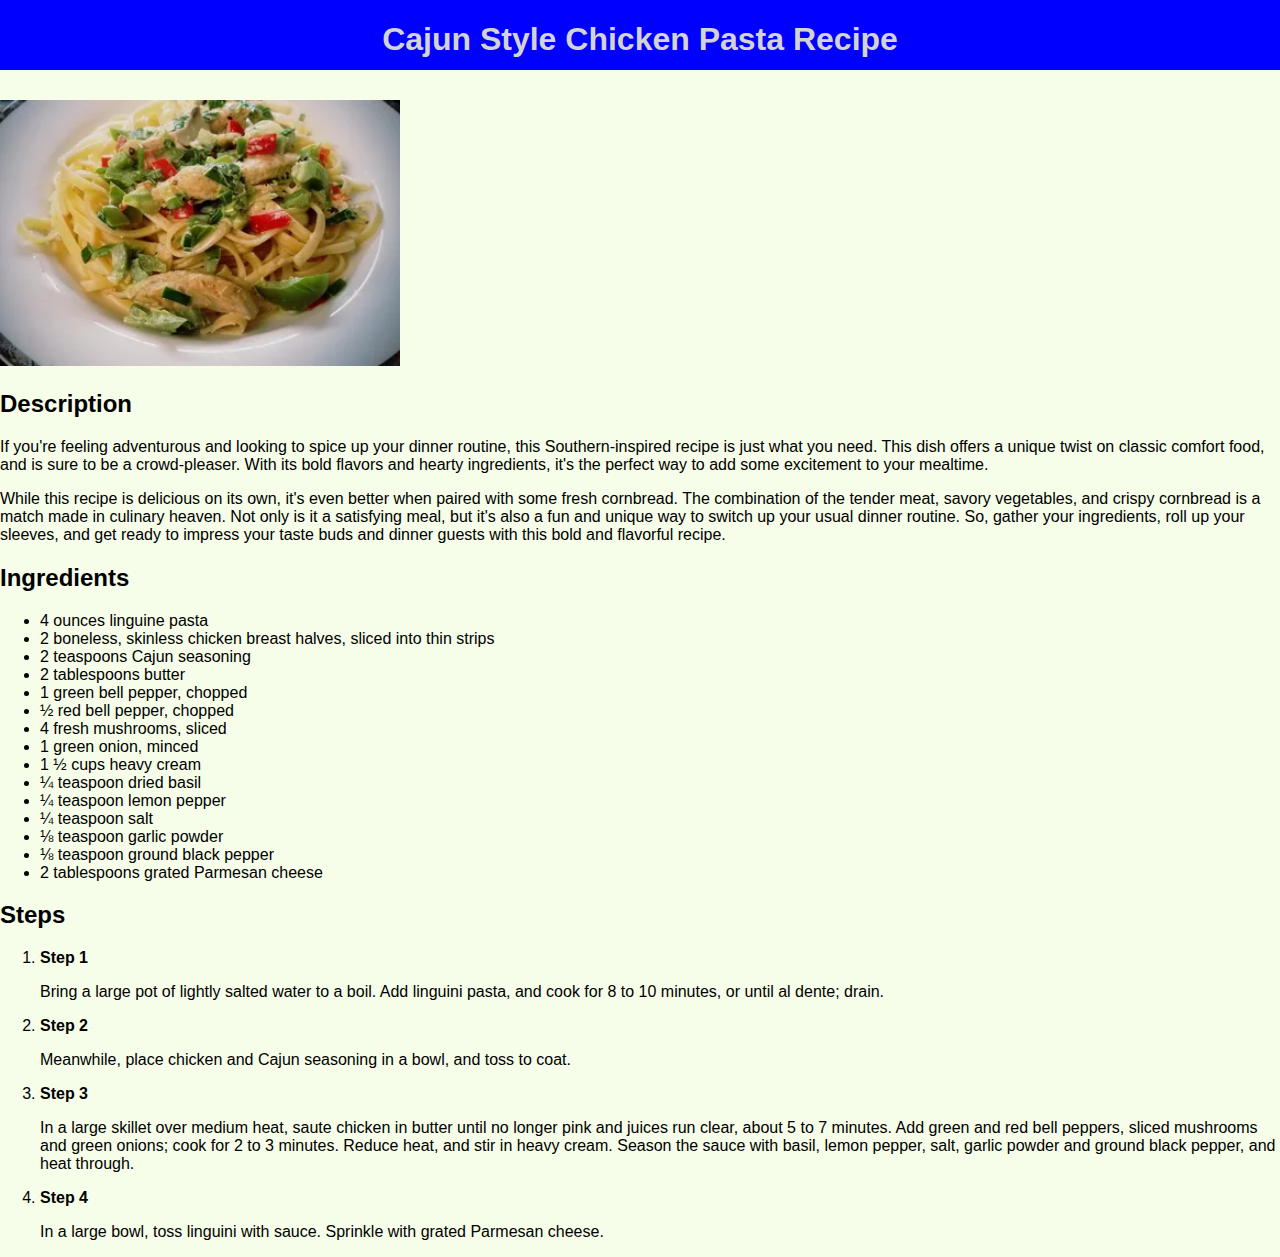
<file: recipes/cajun-chicken.html>
<!DOCTYPE html>
<html lang="en">
<head>
  <meta charset="UTF-8">
  <meta http-equiv="X-UA-Compatible" content="IE=edge">
  <meta name="viewport" content="width=device-width, initial-scale=1.0">
  <title>Cajun Chicken</title>
  <link rel="stylesheet" href="recipe-style.css">
</head>
<body>
  <div class="header">
    <h1>Cajun Style Chicken Pasta Recipe</h1>
  </div>
  <div class="content-container">
    <img src="../photos/cajunchkn.webp" alt="cajun chicken pasta photo">
  <section>
    <h2>Description</h2>
    <p>
      If you're feeling adventurous and looking to spice up your dinner routine, this Southern-inspired recipe is just what you need. This dish offers a unique twist on classic comfort food, and is sure to be a crowd-pleaser. With its bold flavors and hearty ingredients, it's the perfect way to add some excitement to your mealtime.
    </p>
    <p>
      While this recipe is delicious on its own, it's even better when paired with some fresh cornbread. The combination of the tender meat, savory vegetables, and crispy cornbread is a match made in culinary heaven. Not only is it a satisfying meal, but it's also a fun and unique way to switch up your usual dinner routine. So, gather your ingredients, roll up your sleeves, and get ready to impress your taste buds and dinner guests with this bold and flavorful recipe.
    </p>
  </section>
  <section>
    <h2>Ingredients</h2>
    <ul>
      <li>4 ounces linguine pasta</li>
      <li>2 boneless, skinless chicken breast halves, sliced into thin strips</li>
      <li>2 teaspoons Cajun seasoning</li>
      <li>2 tablespoons butter</li>
      <li>1 green bell pepper, chopped</li>
      <li>½ red bell pepper, chopped</li>
      <li>4 fresh mushrooms, sliced</li>
      <li>1 green onion, minced</li>
      <li>1 ½ cups heavy cream</li>
      <li>¼ teaspoon dried basil</li>
      <li>¼ teaspoon lemon pepper</li>
      <li>¼ teaspoon salt</li>
      <li>⅛ teaspoon garlic powder</li>
      <li>⅛ teaspoon ground black pepper</li>
      <li>2 tablespoons grated Parmesan cheese</li>
    </ul>
  </section>
  <section>
    <h2>Steps</h2>
    <ol>
      <li>
        <strong>
          <p>Step 1</p>
        </strong>
        <p>Bring a large pot of lightly salted water to a boil. Add linguini pasta, and cook for 8 to 10 minutes, or until al dente; drain.</p>
      </li>
      <li>
        <strong>
          <p>Step 2</p>
        </strong>
        <p>Meanwhile, place chicken and Cajun seasoning in a bowl, and toss to coat.</p>
      </li>
      <li>
        <strong>
          <p>Step 3</p>
        </strong>
        <p>In a large skillet over medium heat, saute chicken in butter until no longer pink and juices run clear, about 5 to 7 minutes. Add green and red bell peppers, sliced mushrooms and green onions; cook for 2 to 3 minutes. Reduce heat, and stir in heavy cream. Season the sauce with basil, lemon pepper, salt, garlic powder and ground black pepper, and heat through.</p>
      </li>
      <li>
        <strong>
          <p>Step 4</p>
        </strong>
        <p>In a large bowl, toss linguini with sauce. Sprinkle with grated Parmesan cheese.</p>
      </li>
    </ol>
  </section>
  </div>
</body>
</html>
</file>
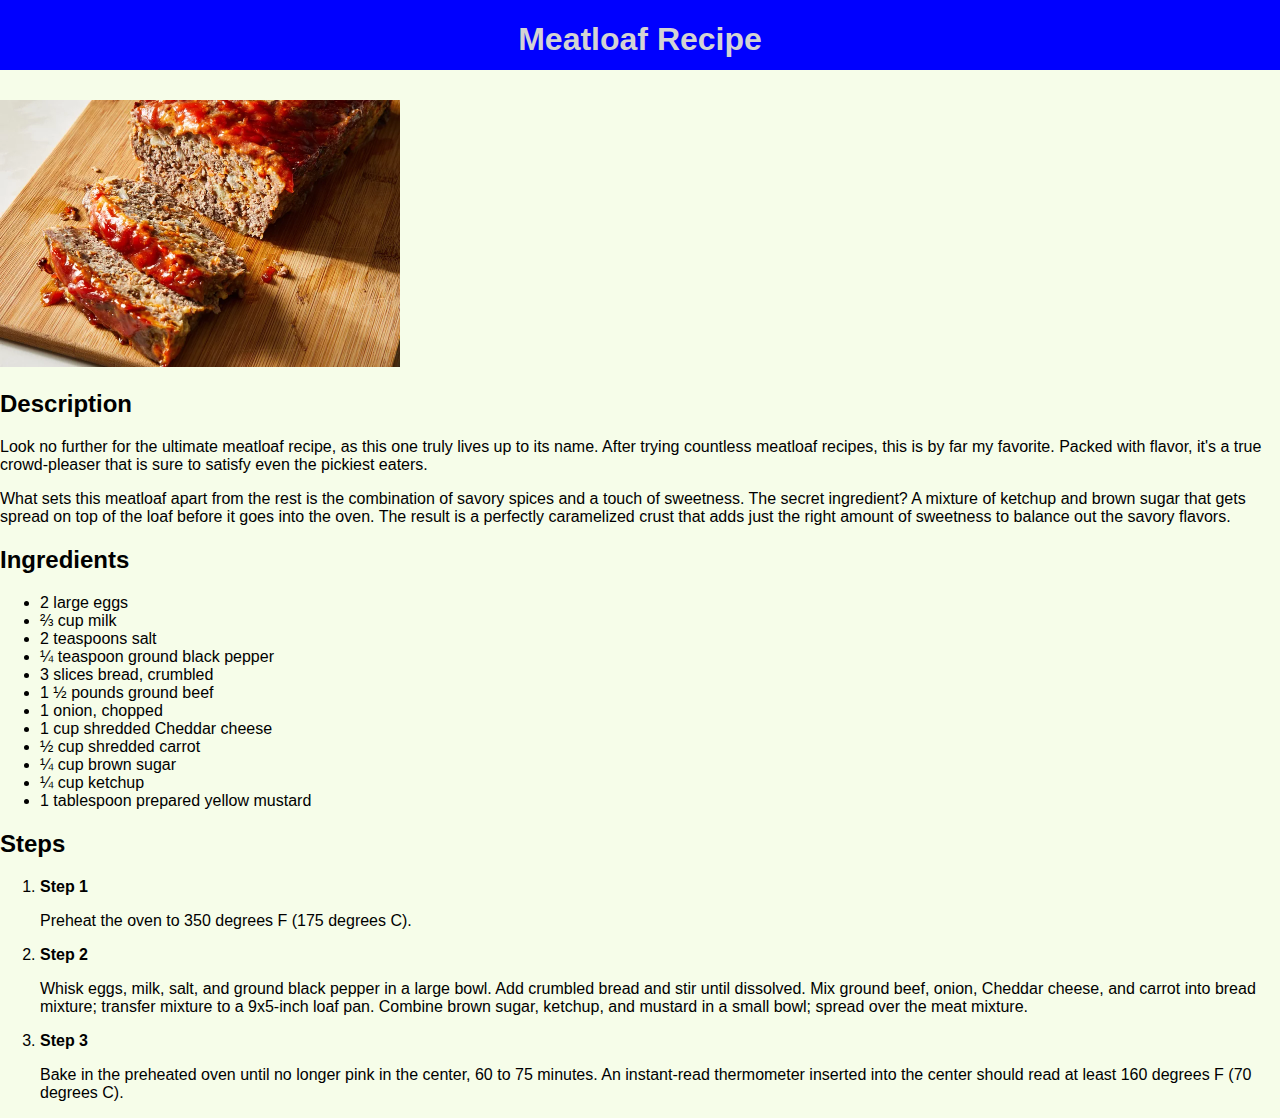
<file: recipes/meatloaf.html>
<!DOCTYPE html>
<html lang="en">
<head>
  <meta charset="UTF-8">
  <meta http-equiv="X-UA-Compatible" content="IE=edge">
  <meta name="viewport" content="width=device-width, initial-scale=1.0">
  <title>Meatloaf</title>
  <link rel="stylesheet" href="recipe-style.css">
</head>
<body>
  <div class="header">
    <h1>Meatloaf Recipe</h1>
  </div>
  <div class="content-container">
    <img src="../photos/meetloaf.webp" alt="meatloaf photo">
  <section>
    <h2>Description</h2>
    <p>
      Look no further for the ultimate meatloaf recipe, as this one truly lives up to its name. After trying countless meatloaf recipes, this is by far my favorite. Packed with flavor, it's a true crowd-pleaser that is sure to satisfy even the pickiest eaters.
    </p>
    <p>
      What sets this meatloaf apart from the rest is the combination of savory spices and a touch of sweetness. The secret ingredient? A mixture of ketchup and brown sugar that gets spread on top of the loaf before it goes into the oven. The result is a perfectly caramelized crust that adds just the right amount of sweetness to balance out the savory flavors.
    </p>
  </section>
  <section>
    <h2>Ingredients</h2>
    <ul>
      <li>2 large eggs</li>
      <li>⅔ cup milk</li>
      <li>2 teaspoons salt</li>
      <li>¼ teaspoon ground black pepper</li>
      <li>3 slices bread, crumbled</li>
      <li>1 ½ pounds ground beef</li>
      <li>1 onion, chopped</li>
      <li>1 cup shredded Cheddar cheese</li>
      <li>½ cup shredded carrot</li>
      <li>¼ cup brown sugar</li>
      <li>¼ cup ketchup</li>
      <li>1 tablespoon prepared yellow mustard</li>
    </ul>
  </section>
  <section>
    <h2>Steps</h2>
    <ol>
      <li>
        <strong>
          <p>Step 1</p>
        </strong>
        <p>Preheat the oven to 350 degrees F (175 degrees C).</p>
      </li>
      <li>
        <strong>
          <p>Step 2</p>
        </strong>
        <p>Whisk eggs, milk, salt, and ground black pepper in a large bowl. Add crumbled bread and stir until dissolved. Mix ground beef, onion, Cheddar cheese, and carrot into bread mixture; transfer mixture to a 9x5-inch loaf pan. Combine brown sugar, ketchup, and mustard in a small bowl; spread over the meat mixture.</p>
      </li>
      <li>
        <strong>
          <p>Step 3</p>
        </strong>
        <p>Bake in the preheated oven until no longer pink in the center, 60 to 75 minutes. An instant-read thermometer inserted into the center should read at least 160 degrees F (70 degrees C).</p>
      </li>
    </ol>
  </section>
  </div>
</body>
</html>
</file>
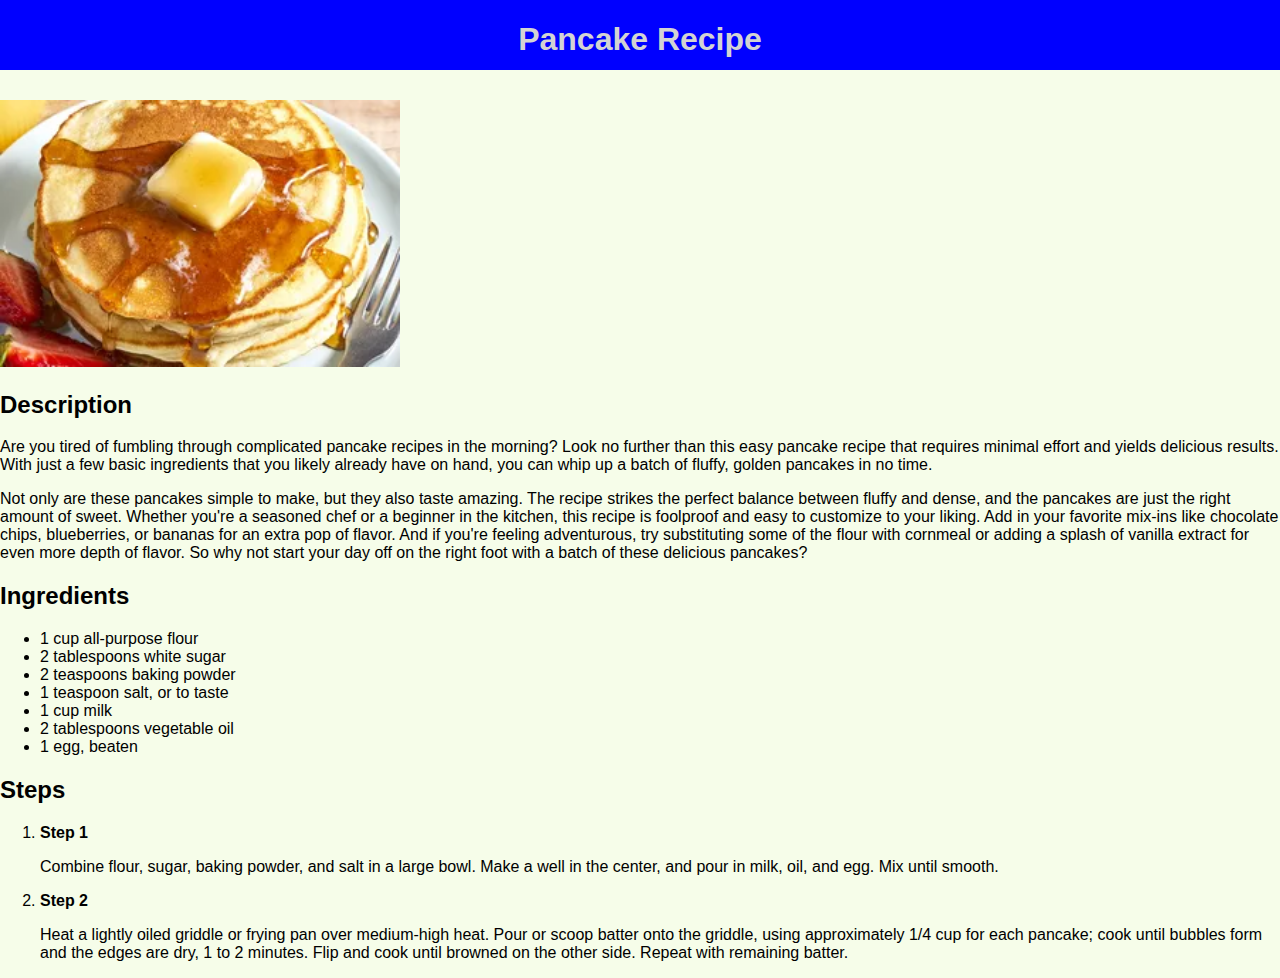
<file: recipes/pancakes.html>
<!DOCTYPE html>
<html lang="en">
<head>
  <meta charset="UTF-8">
  <meta http-equiv="X-UA-Compatible" content="IE=edge">
  <meta name="viewport" content="width=device-width, initial-scale=1.0">
  <title>Pancakes</title>
  <link rel="stylesheet" href="recipe-style.css">
</head>
<body>
  <div class="header">
    <h1>Pancake Recipe</h1>
  </div>
  <div class="content-container">
    <img src="../photos/pancakes.webp" alt="pancakes photo">
  <section>
    <h2>Description</h2>
    <p>
      Are you tired of fumbling through complicated pancake recipes in the morning? Look no further than this easy pancake recipe that requires minimal effort and yields delicious results. With just a few basic ingredients that you likely already have on hand, you can whip up a batch of fluffy, golden pancakes in no time.
    </p>
    <p>
      Not only are these pancakes simple to make, but they also taste amazing. The recipe strikes the perfect balance between fluffy and dense, and the pancakes are just the right amount of sweet. Whether you're a seasoned chef or a beginner in the kitchen, this recipe is foolproof and easy to customize to your liking. Add in your favorite mix-ins like chocolate chips, blueberries, or bananas for an extra pop of flavor. And if you're feeling adventurous, try substituting some of the flour with cornmeal or adding a splash of vanilla extract for even more depth of flavor. So why not start your day off on the right foot with a batch of these delicious pancakes?
    </p>
  </section>
  <section>
    <h2>Ingredients</h2>
    <ul>
      <li>1 cup all-purpose flour</li>
      <li>2 tablespoons white sugar</li>
      <li>2 teaspoons baking powder</li>
      <li>1 teaspoon salt, or to taste</li>
      <li>1 cup milk</li>
      <li>2 tablespoons vegetable oil</li>
      <li>1 egg, beaten</li>
    </ul>
  </section>
  <section>
    <h2>Steps</h2>
    <ol>
      <li>
        <strong>
          <p>Step 1</p>
        </strong>
        <p>Combine flour, sugar, baking powder, and salt in a large bowl. Make a well in the center, and pour in milk, oil, and egg. Mix until smooth.</p>
      </li>
      <li>
        <strong>
          <p>Step 2</p>
        </strong>
        <p>Heat a lightly oiled griddle or frying pan over medium-high heat. Pour or scoop batter onto the griddle, using approximately 1/4 cup for each pancake; cook until bubbles form and the edges are dry, 1 to 2 minutes. Flip and cook until browned on the other side. Repeat with remaining batter.</p>
      </li>
    </ol>
  </section>
  </div>
</body>
</html>
</file>
<file: recipes/recipe-style.css>
body{
  background-color: #f6fde9;
  font-family: Verdana, Geneva, Tahoma, sans-serif;
  margin: 0;
}

div.header{
  background-color: blue;
  color: #d3d3d3;
  text-align: center;
  position: fixed;
  width: 100%;
  height: 70px;
  top: 0;
}

div.content-container{
  margin-top: 100px;
}

div img{
  width: 400px;
  height: auto;
}
</file>
